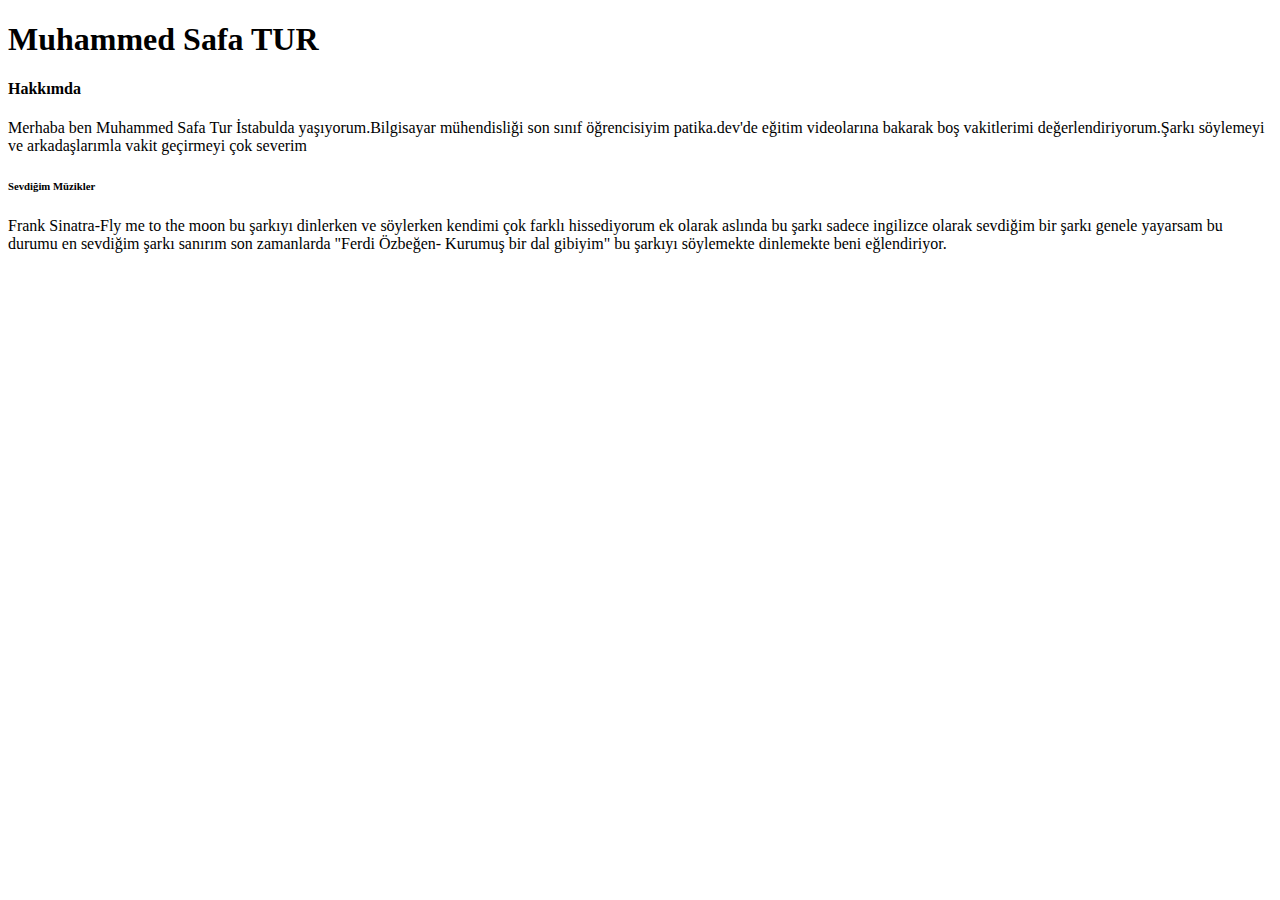
<file: HTML_ODEVLERI/index.html>
<!DOCTYPE html>
<html lang="en">

<head>
    <meta charset="UTF-8">
    <meta http-equiv="X-UA-Compatible" content="IE=edge">
    <meta name="viewport" content="width=device-width, initial-scale=1.0">
    <title>Hakkımda</title>
</head>
<h1>Muhammed Safa TUR</h1>

<body>
    <h4>Hakkımda</h4>
    <p>Merhaba ben Muhammed Safa Tur İstabulda yaşıyorum.Bilgisayar mühendisliği son sınıf öğrencisiyim patika.dev'de eğitim videolarına bakarak boş vakitlerimi değerlendiriyorum.Şarkı söylemeyi ve arkadaşlarımla vakit geçirmeyi çok severim</p>
    <H6>Sevdiğim Müzikler</H6>
    <p>Frank Sinatra-Fly me to the moon bu şarkıyı dinlerken ve söylerken kendimi çok farklı hissediyorum ek olarak aslında bu şarkı sadece ingilizce olarak sevdiğim bir şarkı genele yayarsam bu durumu en sevdiğim şarkı sanırım son zamanlarda "Ferdi Özbeğen-
        Kurumuş bir dal gibiyim" bu şarkıyı söylemekte dinlemekte beni eğlendiriyor.</p>
</body>

</html>
</file>
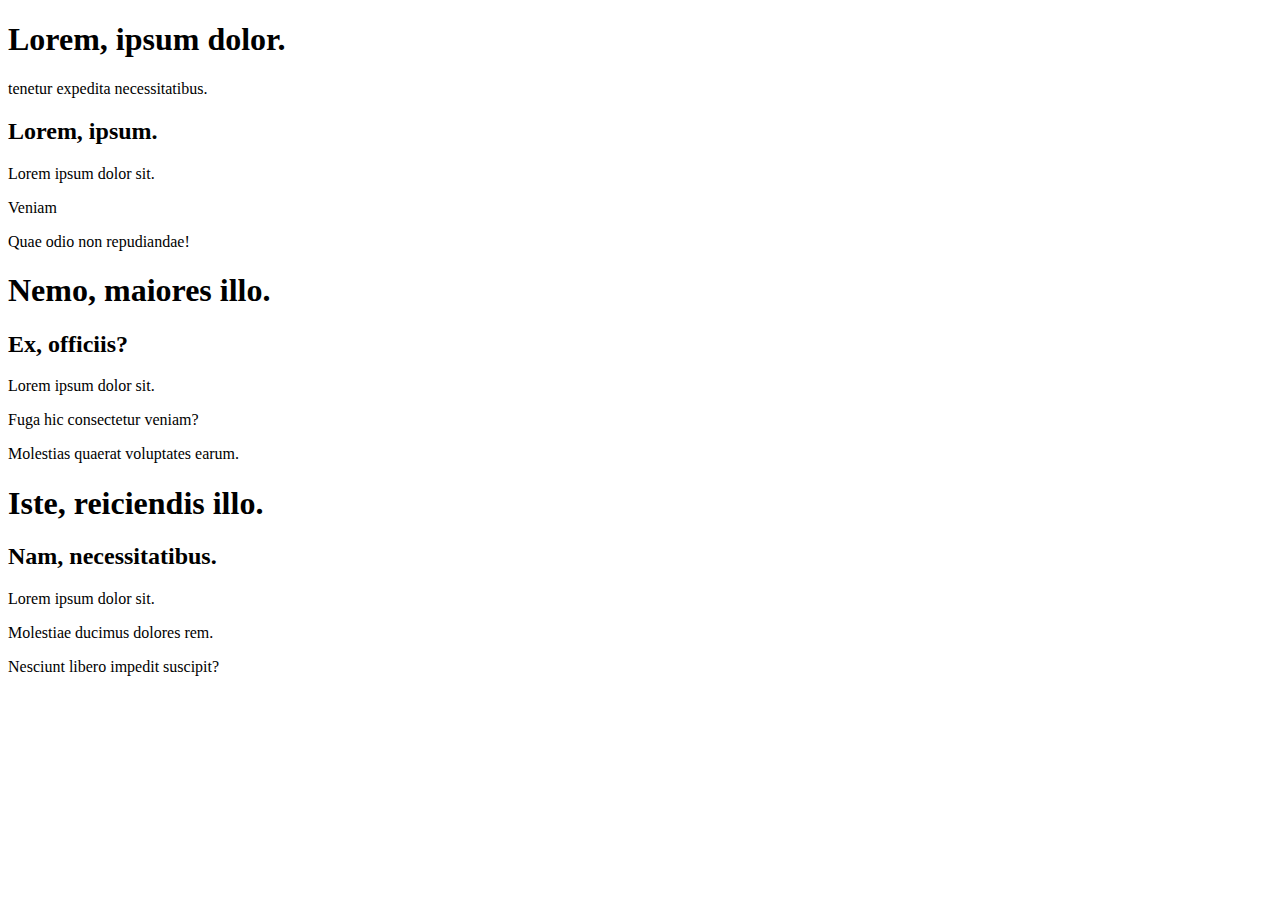
<file: kdd/index.html>
<!DOCTYPE html>
<html lang="en">

<html>

<head>
    <meta charset="UTF-8">
    <meta http-equiv="X-UA-Compatible" content="IE=edge">
    <meta name="viewport" content="width=device-width, initial-scale=1.0">
    <title>Document</title>
</head>

<body>
    <article>
        <h1>Lorem, ipsum dolor.</h1>
        tenetur expedita necessitatibus.</p>
        <h2>Lorem, ipsum.</h2>
        <p class="text-red">Lorem ipsum dolor sit.</p>
        <p>Veniam</p>
        <p>Quae odio non repudiandae!</p>
    </article>
    <article>
        <h1>Nemo, maiores illo.</h1>
        <h2>Ex, officiis?</h2>
        <p>Lorem ipsum dolor sit.</p>
        <p>Fuga hic consectetur veniam?</p>
        <p>Molestias quaerat voluptates earum.</p>
    </article>
    <article>
        <h1>Iste, reiciendis illo.</h1>
        <h2>Nam, necessitatibus.</h2>
        <p>Lorem ipsum dolor sit.</p>
        <p>Molestiae ducimus dolores rem.</p>
        <p>Nesciunt libero impedit suscipit?</p>
    </article>
</body>

</html>
</file>
